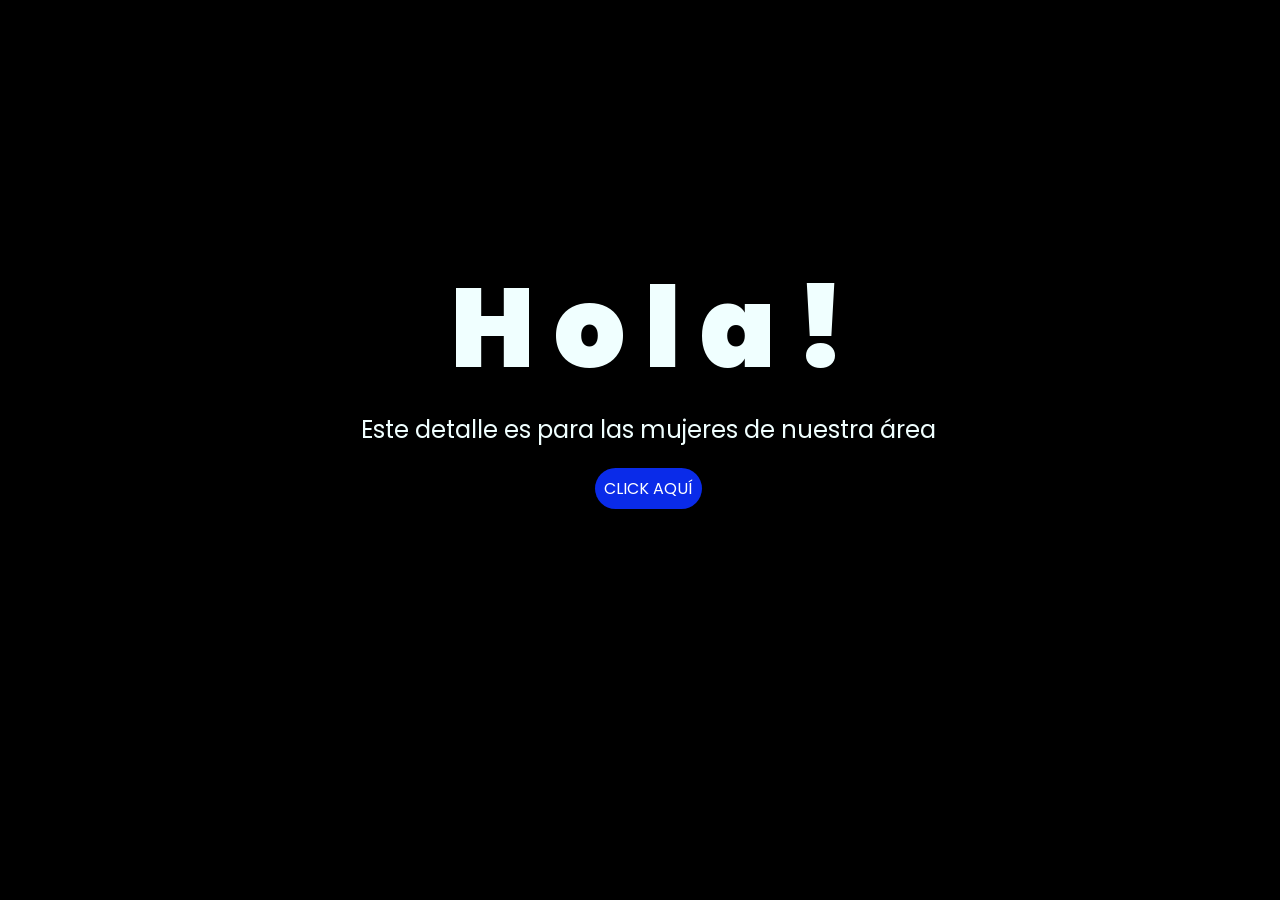
<file: index.html>
<!DOCTYPE html>
<html lang="es">

<head>
    <meta charset="UTF-8">
    <meta http-equiv="X-UA-Compatible" content="IE=edge">
    <meta name="viewport" content="width=device-width, initial-scale=1.0">
    <link rel="stylesheet" href="css/style.css">
    <link rel="icon" href="img/flowers.png" type="image/x-icon">
    <title>Flores mujeres</title>
</head>

<body>
    
    <div class="greetings">
        <span>H</span>
        <span>o</span>
        <span>l</span>
        <span>a</span>
        <span>!</span>
    </div>
    <div class="description">
        <span>Este detalle es para las mujeres de nuestra área</span>
    </div>
    <div class="button">
        <button class="botones">
            <a href="flower.html" style="color: #fff;">CLICK AQUÍ</a>
        </button>
    </div>

</body>

</html>
</file>
<file: css/style.css>
@import url('https://fonts.googleapis.com/css2?family=Poppins:ital,wght@0,500;1,900&display=swap');
*{
    font-family: 'Poppins',cursive;
}
body{
    color: azure;
    width: 100%;
    height: 82vh;
    display: flex;
    flex-direction: column;
    align-items: center;
    justify-content: center;
    background-color: black;
    /* padding-top: -30; */
}

.botones{
    padding: 9px;
    border-radius: 80px;
    background-color: transparent;
    border: none;
}

.botones a{
    background-color: #0a2be9;
    padding: 9px;
    border-radius: 80px;
    -webkit-border-radius: 80px;
    -moz-border-radius: 80px;
    -ms-border-radius: 80px;
    -o-border-radius: 80px;

}

.botones a:focus{
    background-color: rgb(50, 194, 194);
}

.greetings{
    font-size: 7rem;
    font-weight: 900;
}
.greetings > span{
    animation: glow 2.5s ease-in-out infinite;
}
@keyframes glow{
    0%, 100%{
        color: #fff;
        text-shadow: 0 0 12px #39c6d6, 0 0 50px #39c6d6, 0 0 100px #39c6d6;
    }
    10%, 90%{
        color: #111;
        text-shadow: none;
    }
}
.greetings > span:nth-child(2){
    animation-delay: .2s ;
}
.greetings > span:nth-child(3){
    animation-delay: .4s ;
}
.greetings > span:nth-child(4){
    animation-delay: .6s;
}
.greetings > span:nth-child(5){
    animation-delay: .8s;
}
.greetings > span:nth-child(6){
    animation-delay: 1s;
}

.description{
    font-size: 1.5rem;
    margin-bottom: 20px;
}

.button a{
    text-decoration: none;
    font-size: 1rem;
    color: #111;
}



@media screen and (max-width:574px){
    .greetings{
        display: block;
        font-size: 4rem;
        font-weight: 800;
        text-align: center;
    }
    .description{
        font-size: 2rem;
    }
    
    .button a{
        font-size: 1rem;
    }
}
</file>
